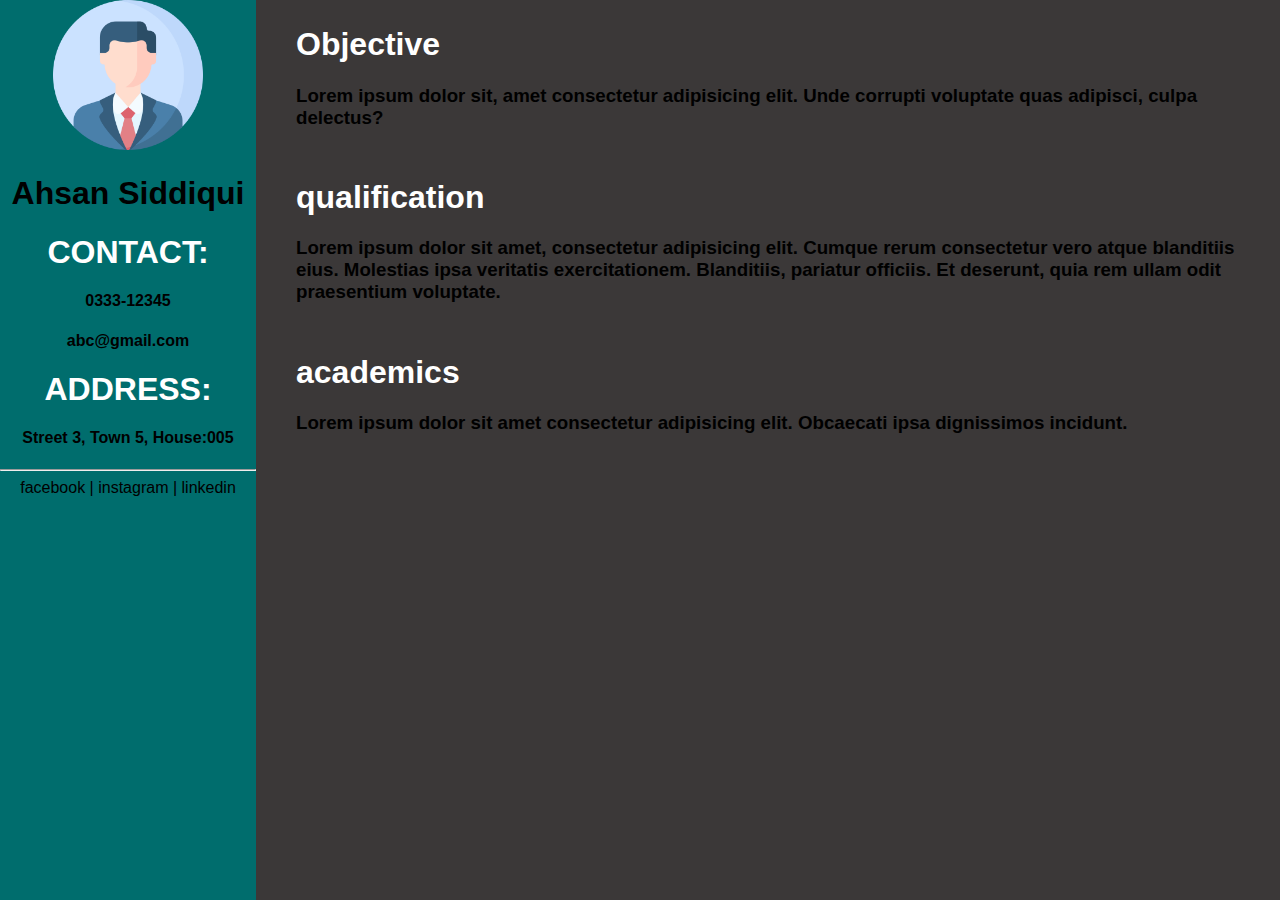
<file: 01_resume_/index.html>
<!DOCTYPE html>
<html lang="en">
  <head>
    <meta charset="UTF-8" />
    <meta name="viewport" content="width=device-width, initial-scale=1.0" />
    <link rel="stylesheet" href="style.css" />
    <title>Resume Builder</title>
  </head>
  <body>
    <!-- CV TEMPELATE -->
    <div id="cv-tempelate">
      <!-- LEFT-SIDE -->
      <div id="personalInfo">
        <!-- IMAGE -->
        <img src="profile.png" width="150px" alt="my picture" />

        <!-- NAME -->
        <div id="name_div">
          <h1 id="name_display" style="color:black ;">Ahsan Siddiqui</h1>
        </div>

        <!-- CONTACT -->
        <div id="contact_div">
          <h1>CONTACT:</h1>
          <h4 id="number_display" style="color:black ;" >0333-12345</h4>
          <h4 id="mail_display" style="color:black ;" >abc@gmail.com</h4>
        </div>

        <!-- ADDRESS -->
        <div id="address_div">
          <h1>ADDRESS:</h1>
          <h4 id="address_dis" style="color:black;" >Street 3, Town 5, House:005</h4>
        </div>
        <hr>

        <!-- links -->
        <div id="links_div">
          <div id="linksOnCv">
            <a id="fb_display" href="https://github.com/" style="text-decoration:none; color:black;" >facebook |</a>
            <a id="insta_display" href="https://www.linkedin.com/feed/" style="text-decoration:none; color:black;">instagram |</a>
            <a id="linkedin_display" href="https://www.instagram.com/" style="text-decoration:none; color:black;">linkedin </a>
          </div>
        </div>
      </div>
      <!-- RIGHT-SIDE -->
      <div id="professionalInfo">

        <!-- Objective -->
        <div id="objective_div">
          <h1>Objective</h1>
          <h3 id="objective_dis" style="color:black;" >Lorem ipsum dolor sit, amet consectetur adipisicing elit. Unde corrupti voluptate quas adipisci, culpa delectus?
          </h3>
        </div>

        <!-- Qualification -->
        <div id="qualification_div">
          <h1>qualification</h1>
          <h3 id="qualification_dis" style="color:black;">Lorem ipsum dolor sit amet, consectetur adipisicing elit. Cumque rerum consectetur vero atque blanditiis eius. Molestias ipsa veritatis exercitationem. Blanditiis, pariatur officiis. Et deserunt, quia rem ullam odit praesentium voluptate.</h3>
        </div>

        <!-- academics -->
        <div id="academics_div">
          <h1>academics</h1>
          <h3 id="academics_dis" style="color:black;">Lorem ipsum dolor sit amet consectetur adipisicing elit. Obcaecati ipsa dignissimos incidunt.</h3>
        </div>
      </div>
    </div>
  </body>
</html>
</file>
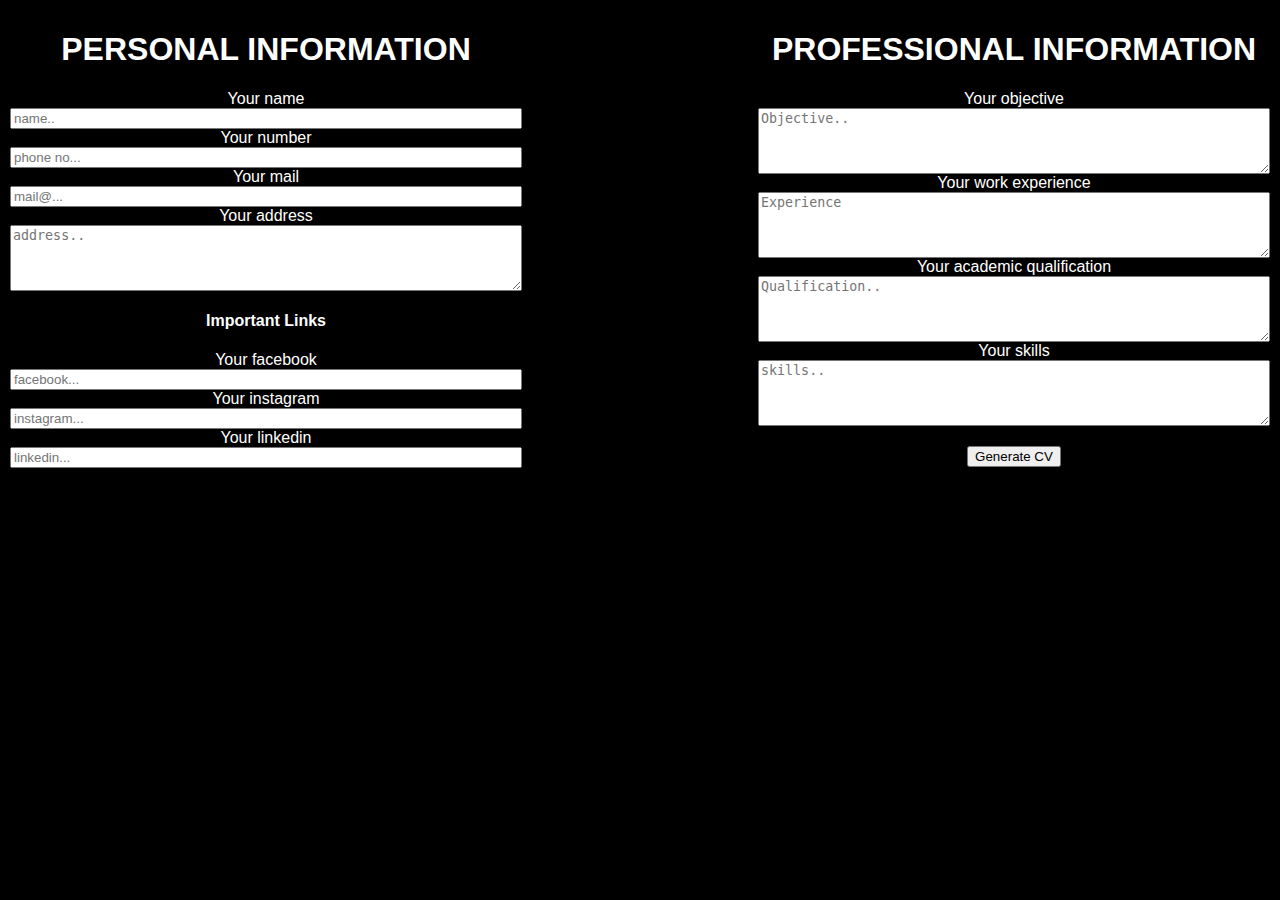
<file: 02_resume_builder/index.html>
<!DOCTYPE html>
<html lang="en">
  <head>
    <meta charset="UTF-8" />
    <meta name="viewport" content="width=device-width, initial-scale=1.0" />
    <link rel="stylesheet" href="style.css" />
    <title>Resume Builder</title>
  </head>
  <body>
    <div id="main">
      <!-- RIGHT SIDE -->
      <div class="left">
        <h1>PERSONAL INFORMATION</h1>
        
        <!-- Name -->
        <label for="username">Your name</label>
        <input type="text" id="username" placeholder="name.." />

        <!-- Number -->
        <label for="number">Your number</label>
        <input type="number" id="number" placeholder="phone no..." />

        <!-- mail -->
        <label for="mail">Your mail</label>
        <input type="mail" id="mail" placeholder="mail@..." />

        <!-- address -->
        <label for="address">Your address</label>
        <textarea name="address" id="address" placeholder="address.." rows="4" cols="30"></textarea>

        <h4>Important Links</h4>

        <!-- facebook -->
        <label for="facebook">Your facebook</label>
        <input type="text" id="facebook" placeholder="facebook..." />

        <!-- instagram -->
        <label for="instagram">Your instagram</label>
        <input type="text" id="instagram" placeholder="instagram..." />

        <!-- linkedin -->
        <label for="linkedin">Your linkedin</label>
        <input type="text" id="linkedin" placeholder="linkedin..." />
      </div>

      <!-- RIGHT SIDE -->
      <div class="right">
        <h1>PROFESSIONAL INFORMATION</h1>

        <!-- objective -->
        <label for="objective">Your objective</label>
        <textarea name="objective" id="objective" placeholder="Objective.." rows="4" cols="30"></textarea>

        <!-- workexp -->
        <div id="workExpDiv">
          <label for="workexp">Your work experience</label>
          <textarea
            name="workexp"
            placeholder="Experience"
            id="workexp_field"
            class="workexp"
            rows="4"
            cols="30"
          ></textarea>

          <!-- <div id="work_btn">
            <button onclick="addNewWork()">add</button>
          </div> -->
        </div>

        <!-- academic_qual -->
        <div id="acad_div">
          <label for="academic_qual">Your academic qualification</label>
          <textarea
            name="academic_qual"
            class="academic_qual"
            placeholder="Qualification.."
            id="academic_field"
            rows="4"
            cols="30"
          ></textarea>
        </div>

        <!-- skills -->
        <div id="acad_div">
          <label for="skills">Your skills</label>
          <textarea
            name="skills"
            class="skills"
            placeholder="skills.."
            id="skills_field"
            rows="4"
            cols="30"
          ></textarea>
        </div>

        <!-- GENERATE CV -->
        <div id="generate">
          <button onclick="generate()" id="generate_btn">Generate CV</button>
        </div>
      </div>
    </div>

    <!-- CV TEMPELATE -->
    <div id="cv-tempelate">
      <!-- LEFT-SIDE -->
      <div id="personalInfo">
        <!-- IMAGE -->
        <img src="profile.png" width="150px" alt="my picture" />

        <!-- NAME -->
        <div id="name_div">
          <h1 id="name_display" style="color:black ;"></h1>
        </div>

        <!-- CONTACT -->
        <div id="contact_div">
          <h1>CONTACT:</h1>
          <h4 id="number_display" style="color:black ;" ></h4>
          <h4 id="mail_display" style="color:black ;" ></h4>
        </div>

        <!-- ADDRESS -->
        <div id="address_div">
          <h1>ADDRESS:</h1>
          <h4 id="address_dis" style="color:black;" ></h4>
        </div>
        <hr>

        <!-- links -->
        <div id="links_div">
          <div id="linksOnCv">
            <a id="fb_display" href="" style="text-decoration:none; color:black;" >facebook |</a>
            <a id="insta_display" href="" style="text-decoration:none; color:black;">instagram |</a>
            <a id="linkedin_display" href="" style="text-decoration:none; color:black;">linkedin </a>
          </div>
        </div>
      </div>
      <!-- RIGHT-SIDE -->
      <div id="professionalInfo">

        <!-- Objective -->
        <div id="objective_div">
          <h1>Objective</h1>
          <h3 id="objective_dis" style="color:black;" ></h3>
        </div>

        <!-- Qualification -->
        <div id="qualification_div">
          <h1>qualification</h1>
          <h3 id="qualification_dis" style="color:black;"></h3>
        </div>

        <!-- academics -->
        <div id="academics_div">
          <h1>academics</h1>
          <h3 id="academics_dis" style="color:black;"></h3>
        </div>
        <div id="print_btn">
          <button onclick="printCv()" >Print or Save CV</button>
        </div>
      </div>
    </div>
  </body>
  <script src="script.js"></script>
</html>
</file>
<file: 01_resume_/style.css>
body,html{
  margin: 0;
}
/* INPUT-FORM ENDS */

#cv-tempelate{
  background-color: #f2f2f2;
  color: white;
  height: 100vh;
  display: flex;
  text-align: center;
  font-family: 'Segoe UI', Tahoma, Geneva, Verdana, sans-serif; 
}

#personalInfo{
  width: 20%;
  background-color: rgb(0, 109, 109);
  
}

#professionalInfo{
  width: 80%;
  background-color: rgb(59, 56, 56);
}

#objective_div  , #qualification_div, #academics_div{
    text-align: left;
    padding: 5px 40px ;  
}
</file>
<file: 02_resume_builder/style.css>
body,html{
  margin: 0;
}
#main {
  background-color: black;
  color: white;
  display: flex;
  justify-content: space-between;
  height: 100vh;
}

.left,
.right {
  display: flex;
  flex-direction: column;
  width: 40%;
  text-align: center;
  font-family:sans-serif;
  padding: 10px;
}

#workExpDiv , #acad_div{
  display: flex;
  flex-direction: column;
}

#generate{
    width: 100%;
    display: flex;
    justify-content: center;
    margin-top: 20px;
}

/* INPUT-FORM ENDS */

#cv-tempelate{
  background-color: #f2f2f2;
  color: white;
  height: 100vh;
  display: none;
  text-align: center;
  font-family: 'Segoe UI', Tahoma, Geneva, Verdana, sans-serif; 
}

#personalInfo{
  width: 20%;
  background-color: rgb(0, 109, 109);
  
}

#professionalInfo{
  width: 80%;
  background-color: rgb(59, 56, 56);
}

#objective_div  , #qualification_div, #academics_div{
  text-align: left;
  padding: 5px 40px ;  
}
</file>
